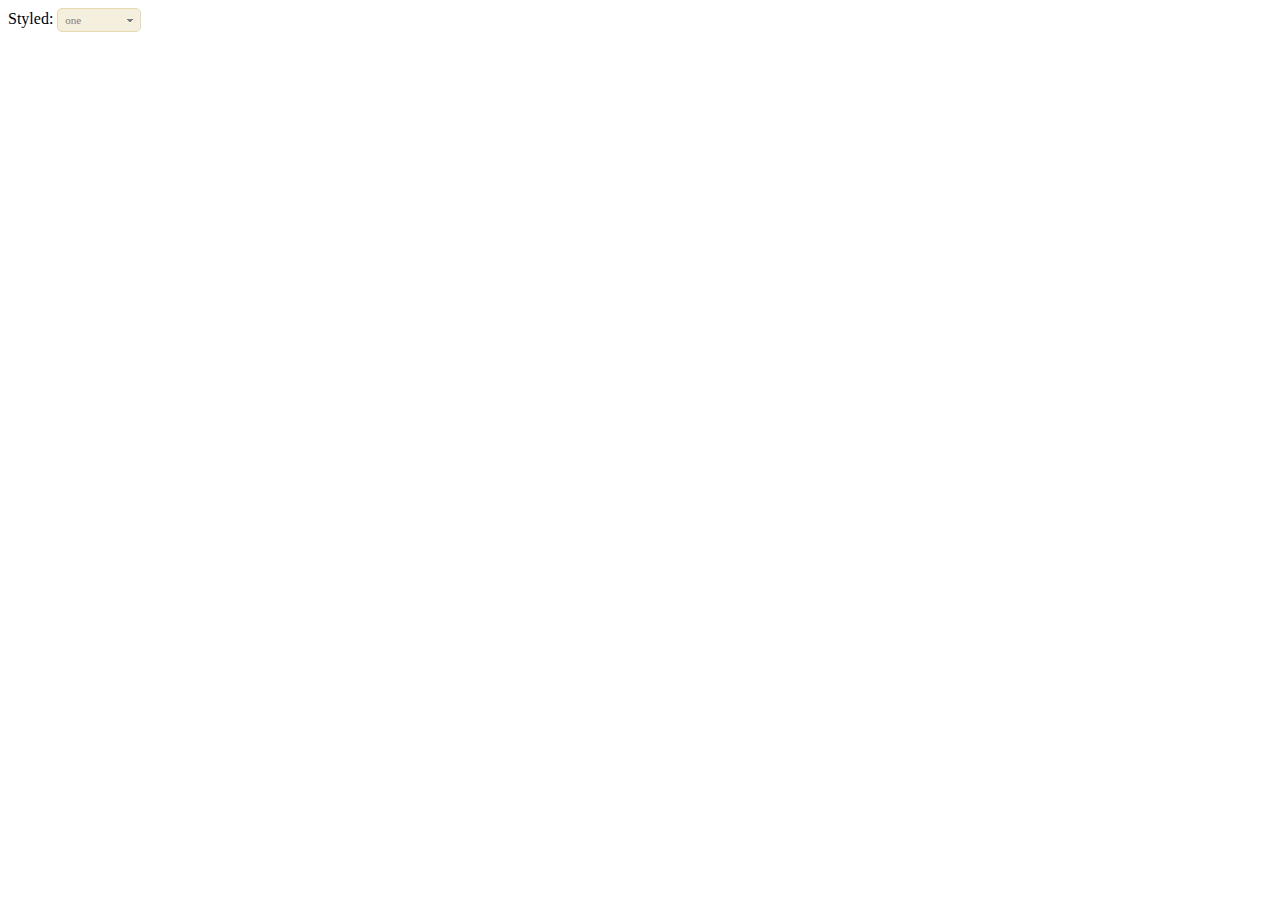
<file: s/index.html>
<!DOCTYPE html>
<html>
<head>
<meta http-equiv="Content-Type" content="text/html; charset=utf-8" />
<title>Style Select Boxes Using jQuery + CSS</title>
<script type="text/javascript" src="../assets/js/jquery.min.js"></script>
<script type="text/javascript" src="jquery.customSelect.js"></script>
<script type="text/javascript">
$(function(){

$('select.styled').customSelect();

});
</script>
<style type="text/css">

span.customSelect {
	font-size:11px;
	background-color: #f5f0de;
	color:#7c7c7c;
	padding:5px 7px;
	border:1px solid #e7dab0;
	-moz-border-radius: 5px;
	-webkit-border-radius: 5px;
	border-radius: 5px 5px;
}
span.customSelect.changed {
	background-color: #f0dea4;
}
.customSelectInner {
	background:url(customSelect-arrow.gif) no-repeat center right;
}
</style>
</head>

<body>

<label>Styled:</label>
<select class="styled">
  <option>one</option>
  <option>two</option>
  <option>something</option>
  <option>4</option>
  <option>5</option>
</select>

</body>
</html>
</file>
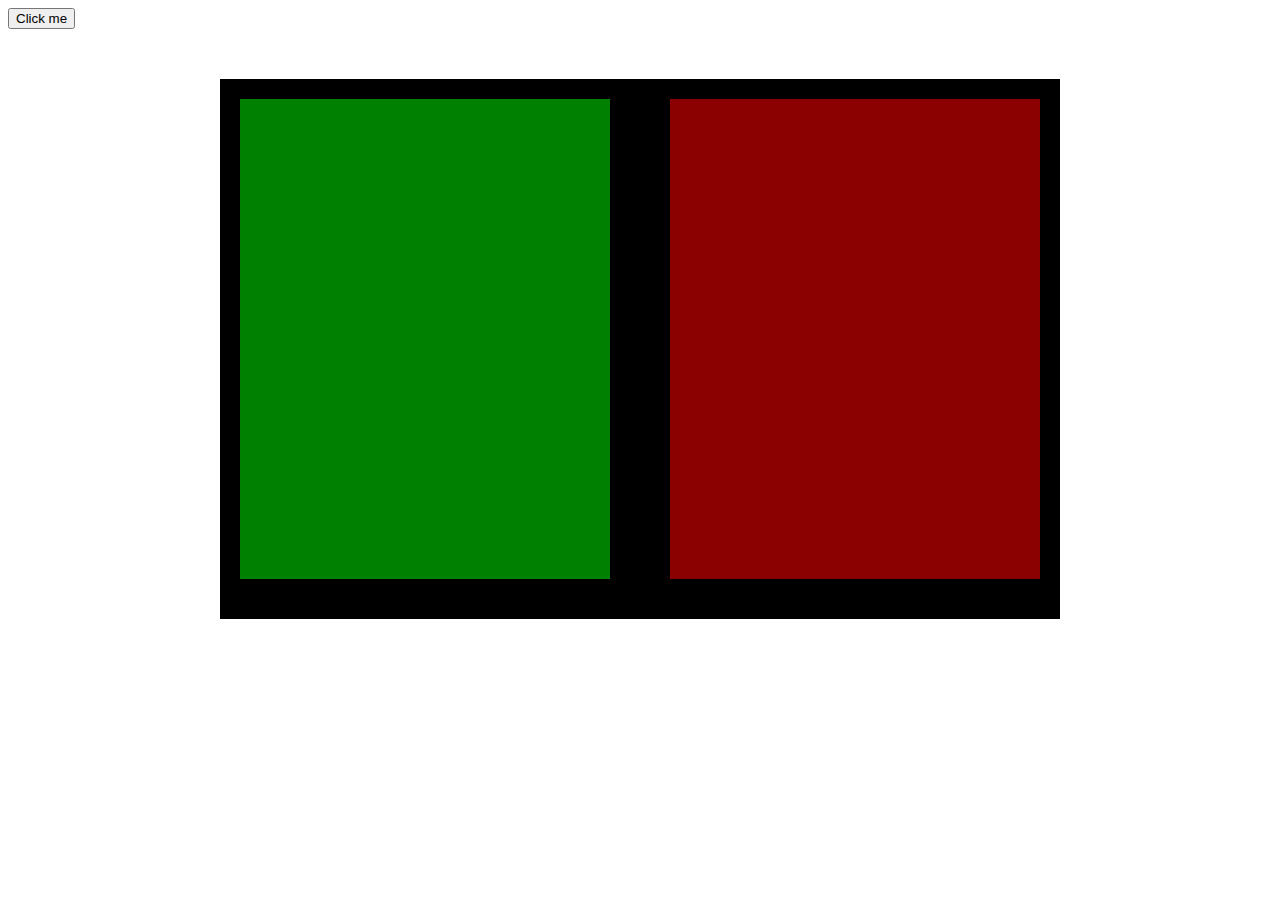
<file: at_work.html>
<!DOCTYPE html>
<html lang="en">
<head>
    <meta charset="UTF-8">
    <meta name="viewport" content="width=device-width,initial-scale=1">
    <title>Nacoss Lautech - Preview</title>
    <script src="assets/js/jquery.min.js"></script>
</head>
<body>
<script>

    function checkNetwork() {
        jQuery.ajaxSetup({async:false});
        re="";
        r=Math.round(Math.random() * 10000);
        $.get("http://google.com/file.png",{subins:r},function (d) {
            re = true;
        }).error(function () {
           re = false;
        });
        return re;
    }
    function state_change() {
        if (checkNetwork() === true){
            alert("online");
        }else{
            alert('offline');
        }
    }
</script>
    <button onclick="state_change()">Click me</button>
<div style="width: 800px;height: 500px;background: black;margin: 50px auto;padding: 20px">
    <div style="width: 370px;background: green;height: 480px;float: left"></div>
    <div style="width: 370px;background: darkred;height: 480px;float: right"></div>
</div>
</body>
</html>
</file>
